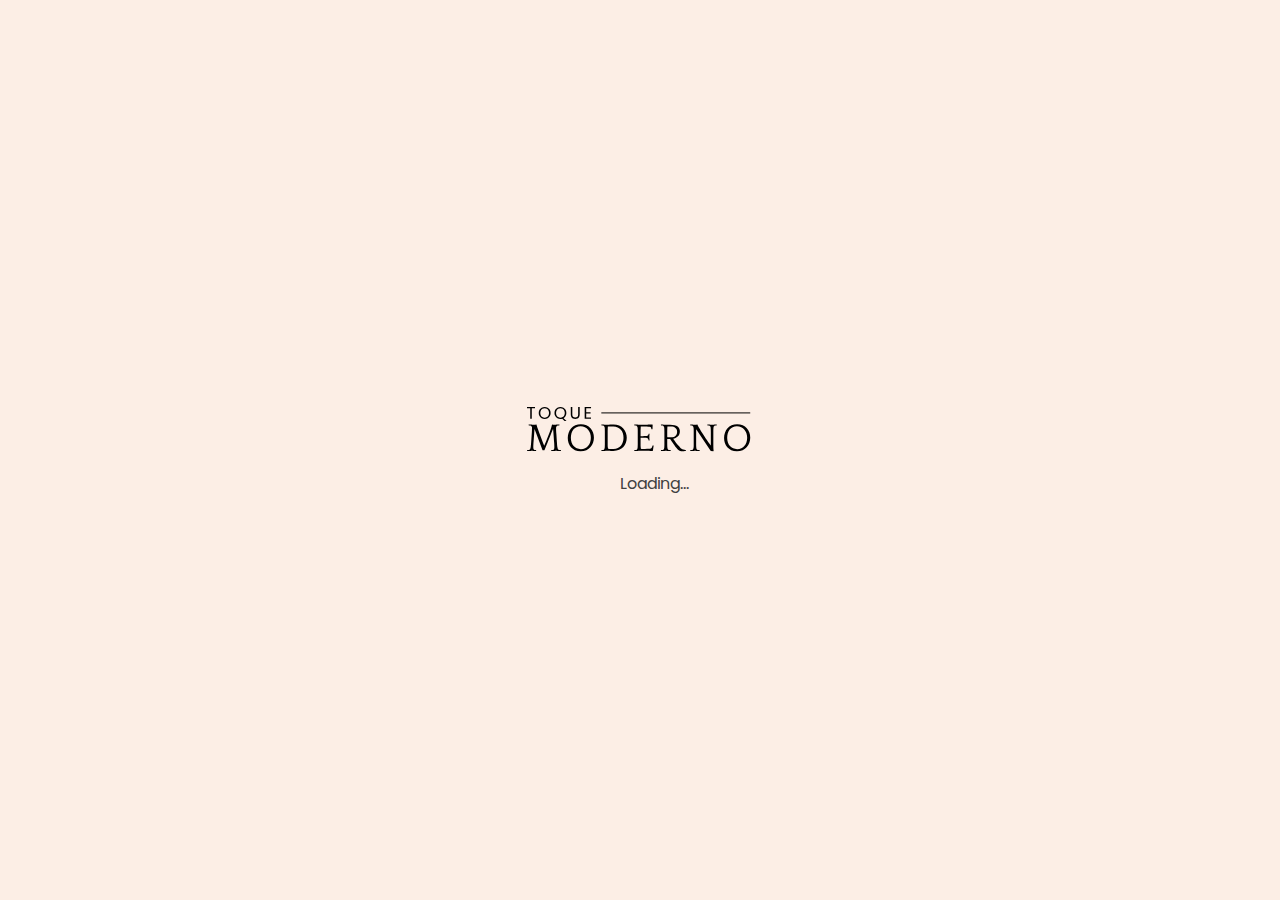
<file: starter.html>
<!DOCTYPE html>
<html lang="en">

<head>
    <meta charset="UTF-8">
    <meta http-equiv="X-UA-Compatible" content="IE=edge">
    <meta name="viewport" content="width=device-width, initial-scale=1.0">
    <link rel="preconnect" href="https://fonts.googleapis.com">
    <link rel="preconnect" href="https://fonts.gstatic.com" crossorigin>
    <link
        href="https://fonts.googleapis.com/css2?family=Poppins:ital,wght@0,100;0,200;0,300;0,400;0,500;0,600;0,700;0,800;0,900;1,100;1,200;1,300;1,400;1,500;1,600;1,700;1,800;1,900&display=swap"
        rel="stylesheet">
    <link rel="stylesheet" href="https://cdn.jsdelivr.net/npm/bootstrap-icons@1.10.3/font/bootstrap-icons.css">
    <link href="https://cdn.jsdelivr.net/npm/bootstrap@5.3.0-alpha1/dist/css/bootstrap.min.css" rel="stylesheet"
        integrity="sha384-GLhlTQ8iRABdZLl6O3oVMWSktQOp6b7In1Zl3/Jr59b6EGGoI1aFkw7cmDA6j6gD" crossorigin="anonymous">
    <link rel="stylesheet" href="src/components/loading-window/loading-window.css">
    <link rel="stylesheet" href="src/styles/base.css">
    <link rel="stylesheet" href="src/styles/reset.css">
    <link rel="stylesheet" href="src/pages/starter/style.css">
    <link rel="stylesheet" href="src/components/button/starter-btn.css">
    <link rel="stylesheet" href="src/components/button/starter-elipsis.css">
    <title>Home - Toque Moderno</title>
</head>

<body>
    <section class="loading_window">
        <img src="src/assets/img/logo.svg" alt="Logo Toque Moderno" class="loading-window__logo">
        <div class="spinner-border" role="status">
            <span class="visually-hidden">Loading...</span>
        </div>
    </section>

    <main id="main">
        <img src="src/assets/img/logo.svg" alt="" class="main__logo">
        <img src="src/assets/img/starter-1.png" alt="" id="main__img">
        <div>
            <p class="main__p p1" id="text_1">Produtos feitos a mão com a melhor qualidade</p>
            <p class="main__p" id="text_2">Produtos com qualidade garantida</p>
        </div>
        <div>
            <button class="main__button--elipsis active" id="elipsis_1"></button>
            <button class="main__button--elipsis" id="elipsis_2"></button>
        </div>
        <nav class="main__nav">
            <a href="" class="main__button button--fill">Começar</a>
            <a href="" class="main__button button--border">Cadastre-se</a>
        </nav>
    </main>

    <script src="src/pages/starter/animation.js"></script>
    <script src="src/components/loading-window/loading-window.js"></script>
    <script src="https://cdn.jsdelivr.net/npm/bootstrap@5.3.0-alpha1/dist/js/bootstrap.bundle.min.js"
        integrity="sha384-w76AqPfDkMBDXo30jS1Sgez6pr3x5MlQ1ZAGC+nuZB+EYdgRZgiwxhTBTkF7CXvN"
        crossorigin="anonymous"></script>
</body>

</html>
</file>
<file: src/components/loading-window/loading-window.css>
.loading_window {
    display: flex;
    justify-content: center;
    align-items: center;
    flex-direction: column;
    height: 100vh;
    width: 100vw;
    position: fixed;
    background-color: var(--background-bege);
    color: var(--black);
    transition: 0.5s;
}
.loading_window .loading-window__logo {
    margin-bottom: 16px;
    transition: 0.1s;
}
.loading_window .loading-window__logo:hover {
    cursor: progress;
    opacity: 0.5;
}
.loading_window .spinner-border {
    width: 40px;
    height: 40px;
}
</file>
<file: src/styles/base.css>
:root {
    --background-bege: #FCEEE5;
    --black: #404040;
    --white: #fff;
    --brown: #4E200C;
    --orange: #FF9848;
    --dark-orange: #E65900;
    --text-orange: #FF6300;
    --gray: #D9D9D9;
}

body {
    margin: 0px;
    font-family: 'Poppins', sans-serif;
    overflow-y: auto;
  }
</file>
<file: src/pages/starter/style.css>
#main {
    display: flex;
    align-items: center;
    flex-direction: column;
    justify-content: space-between;
    padding: 24px;
    height: 100vh;
    overflow: hidden;
}

#main__img {
    height: 240px;
    border-radius: 100%;
    transition: 0.5s;
}
.main__nav {
    display: flex;
    align-items: center;
    justify-content: center;
    flex-direction: column;
    width: 100%;
}
.main__p {
    text-align: center;
    color: var(--black);
    font-weight: 500;
    font-size: 4.8vw;
    margin: 0px 30px;
    transition: 0.5s;
}
.main__p.p1 {
    margin-bottom: 8px;
    font-size: 5.5vw;
}
</file>
<file: src/components/button/starter-btn.css>
.main__button {
    display: flex;
    text-transform: uppercase;
    text-decoration: none;
    width: 100%;
    padding: 10px 0px;
    border-radius: 10px;
    justify-content: center;
    text-align: center;
    align-items: center;
    font-size: 20px;
    letter-spacing: 3px;
    font-weight: 500;
    cursor: pointer;
}
.main__button.button--fill {
    background-color: var(--brown);
    color: var(--white);
    margin-bottom: 8px;
}
.main__button.button--border {
    border: solid 2px var(--brown);
    color: var(--brown);
}
</file>
<file: src/components/button/starter-elipsis.css>
.main__button--elipsis {
    background-color: var(--gray);
    border: 0px;
    width: 12px;
    height: 12px;
    padding: 0px;
    border-radius: 100%;
    cursor: pointer;
}
.main__button--elipsis.active {
    background-color: var(--brown);
}
</file>
